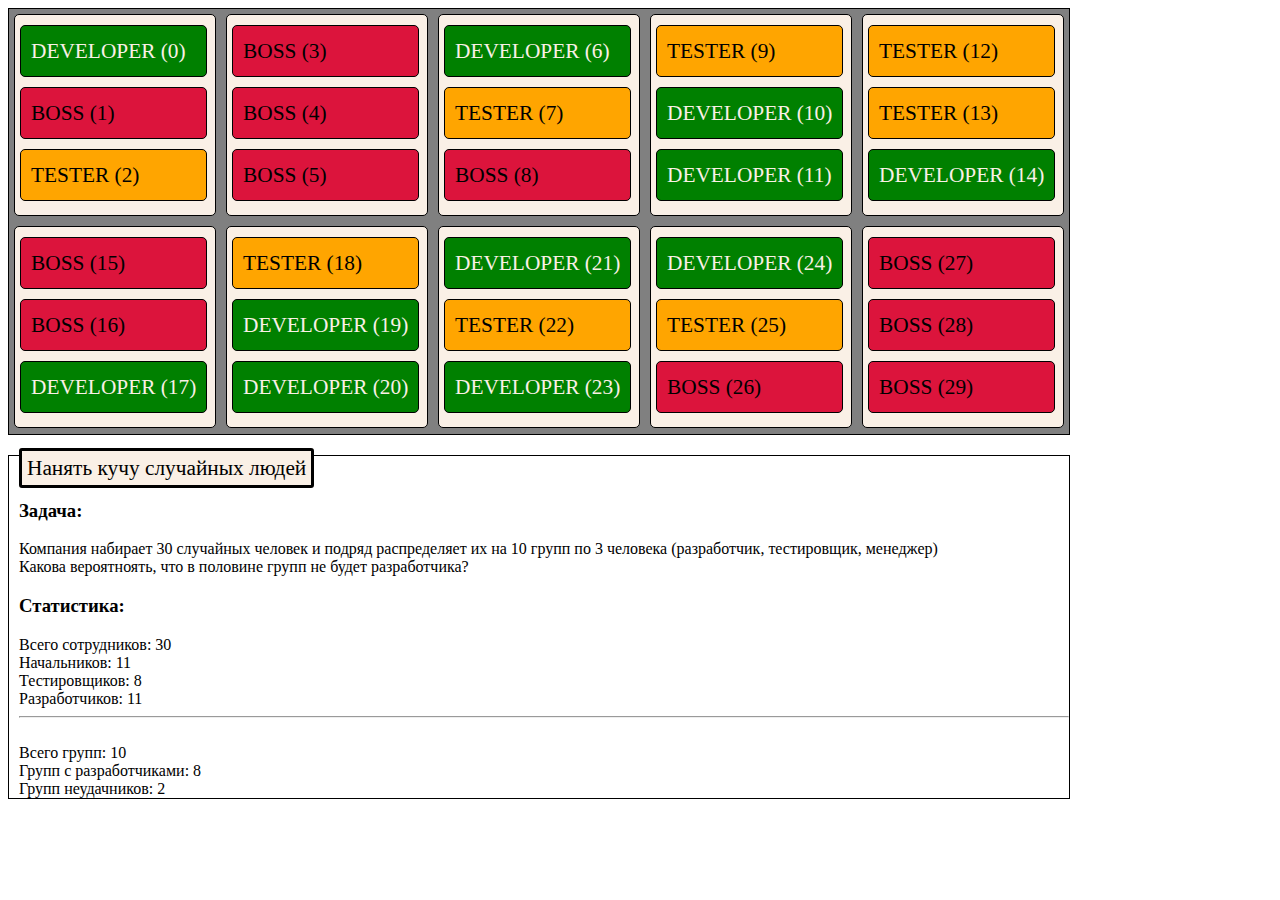
<file: randomize/index.html>
<!DOCTYPE html>
<html>
<head>
	<title>Randomize</title>
	<meta charset="UTF-8"/>
	<link rel="stylesheet" type="text/css" href="css/randomize.css">
</head>
<body>
<div id="company" class="company"></div>
<div id="stats" class="stats"/>
<script type="text/javascript" src="js/jquery.min.js"></script>
<script type="text/javascript" src="js/randomize.js"></script>
</body>
</html>
</file>
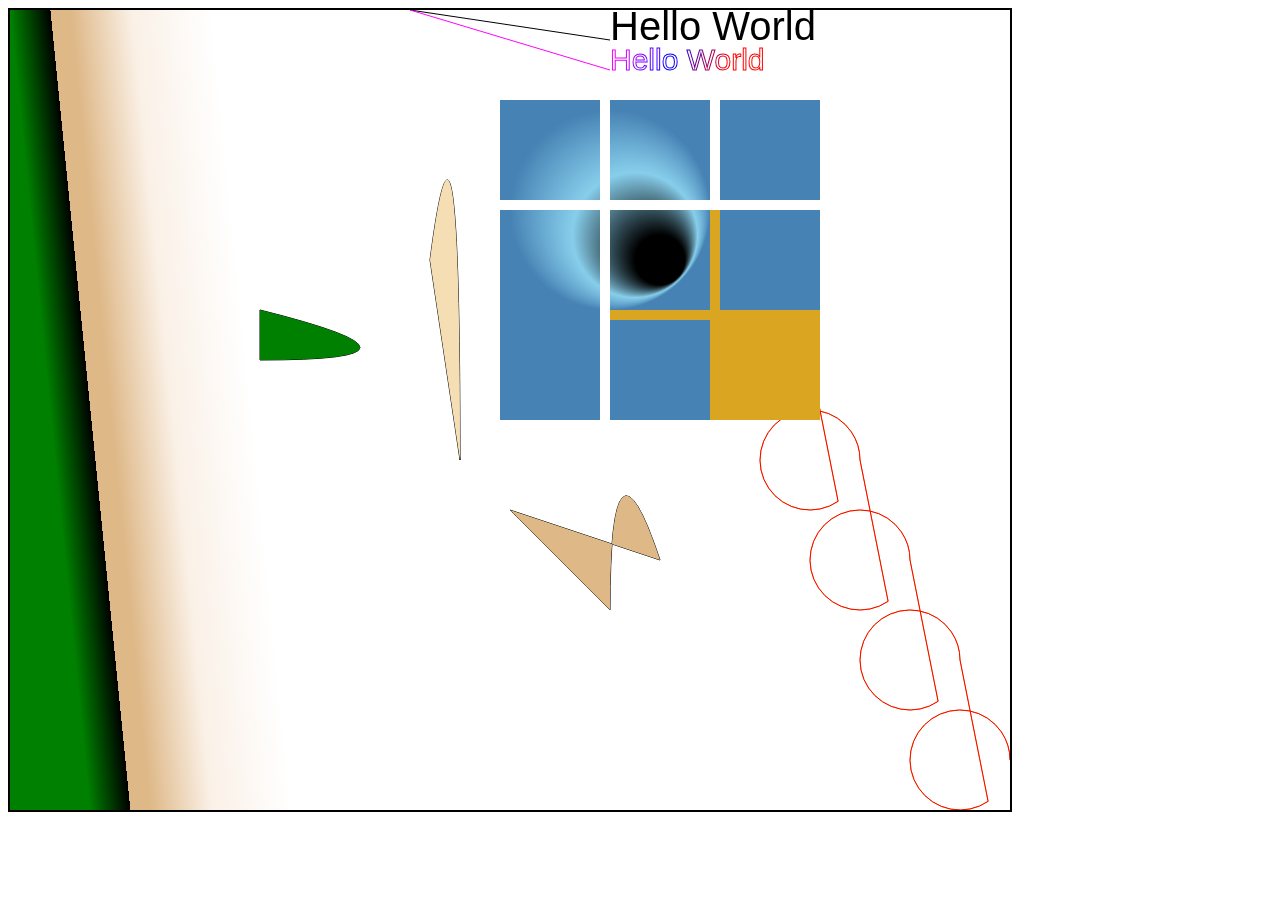
<file: canvas/canvastest.html>
<!DOCTYPE html>
<html>
 <head>
  <title>canvas</title>
  <meta charset="utf-8">
  <script> 
   window.onload = function() {
    var drawingCanvas = document.getElementById('mycanvas');
    if(drawingCanvas && drawingCanvas.getContext) {
        var context = drawingCanvas.getContext('2d');

        //  Draw a Line
        context.moveTo(400,0);
        context.lineTo(600,30);
        context.stroke();

        //  Draw a Circle
        context.beginPath();
        // context.arc(95,50,40,0,2*Math.PI);
        //(x,y,radius,length,)
        context.strokeStyle = "Goldenrod";
        context.arc(750,350,50,1000,2*Math.PI);
        context.arc(800,450,50,1000,2*Math.PI);
        context.arc(850,550,50,1000,2*Math.PI);
        context.arc(900,650,50,1000,2*Math.PI);
        context.arc(950,750,50,1000,2*Math.PI);
        context.stroke();

        //  Draw a Text /*  (text,x,y)  */
        context.font = "30px Verdana";
        //  Create gradient
        var gradient=context.createLinearGradient(600,60,700,100);
        gradient.addColorStop("0","magenta");
        gradient.addColorStop("0.5","blue");
        gradient.addColorStop("1.0","red");
        //  Fill with gradient
        context.strokeStyle=gradient;
        context.font = "40px Arial";
        context.fillText("Hello World",600,30);

        context.moveTo(400,0);
        context.lineTo(600,60);
        context.stroke();
        //Stroke Text
        //(text,x,y)
        context.font = "30px Arial";
        context.strokeText("Hello World",600,60);

        //  Draw Linear Gradient
        var gradient = context.createLinearGradient(0,0,200,-10);
        gradient.addColorStop(0,"black");
        gradient.addColorStop("0.1","red");
        gradient.addColorStop("0.2","orange");
        gradient.addColorStop("0.3","yellow");
        gradient.addColorStop("0.5","green");
        gradient.addColorStop("0.7","cyan");
        gradient.addColorStop("0.8","blue");
        gradient.addColorStop("0.9","purple");
        gradient.addColorStop(1,"white");

        var gradient = context.createLinearGradient(0,0,200,-20);
        gradient.addColorStop(0,"green");
        gradient.addColorStop("0.2","black");
        gradient.addColorStop("0.2","Burlywood");
        gradient.addColorStop("0.3","Burlywood");
        gradient.addColorStop("0.6","Linen");
        gradient.addColorStop(1,"white");

        context.fillStyle = gradient;
        context.fillRect(0,0,300,1000);

        context.fillStyle = "Goldenrod";
        context.fillRect(600,200,210,210);

        //  Draw Circular Gradient /*   context.createRadialGradient(x0,y0,r0,x1,y1,r1);    */
        var gradient = context.createRadialGradient(650,250,25,600,200,100);
        gradient.addColorStop(0,"black");
        gradient.addColorStop("0.5","Skyblue");
        gradient.addColorStop(1,"Steelblue");

        //  Fill with gradient
        context.fillStyle = gradient;
        context.fillRect(490,90,100,100);
        context.fillRect(600,90,100,100);
        context.fillRect(710,90,100,100);
        context.fillRect(490,200,100,210);
        context.fillRect(600,200,100,100);
        context.fillRect(710,200,100,100);
        context.fillRect(600,310,100,100);

        //  Рисуем что получится
        context.strokeStyle = "#000";
        context.fillStyle = "Burlywood";
        context.beginPath();

        // context.moveTo(0,250);
        context.quadraticCurveTo(500,500,600,600);

        // context.moveTo(250,250);
        context.quadraticCurveTo(600,400,650,550);

        // context.moveTo(250,50);
        // context.quadraticCurveTo(750,750,700,750);
        // context.moveTo(0,50);
        // context.quadraticCurveTo(800,850,880,850);

        context.closePath();
        context.stroke();
        context.fill();
        context.fillStyle = "Wheat";
        context.beginPath();
        context.moveTo(450,450);
        context.quadraticCurveTo(450,20,420,250);
        context.closePath();
        context.stroke();
        context.fill();

        var gradient = context.createRadialGradient(75,50,5,90,60,100);
        gradient.addColorStop(0,"red");
        gradient.addColorStop(1,"green");
        //  Fill with gradient
        context.fillStyle = gradient;
        // context.fillStyle = "Linen";
        context.beginPath();
        context.moveTo(250,300);
        context.quadraticCurveTo(450,350,250,350);
        context.closePath();
        context.stroke();
        context.fill();
    }
}
</script>
 </head>
 <body>
  <canvas id="mycanvas" width="1000" height="800" style="border-style:solid;border-width:2px;">
    <p>Ваш браузер не поддерживает рисование.</p>
  </canvas>
 </body>
</html>
</file>
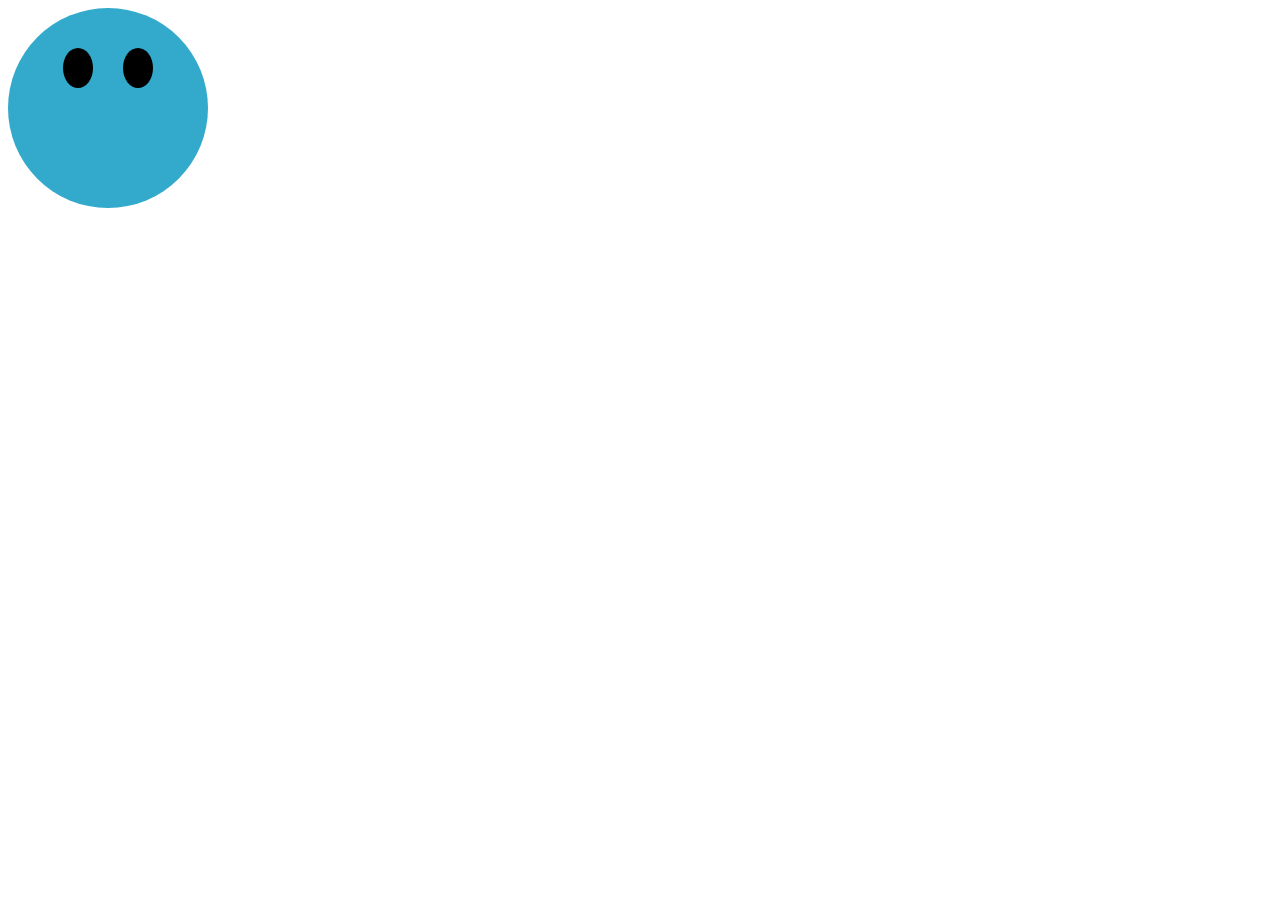
<file: canvas/canvastest2.html>
<!DOCTYPE html>
<html>
 <head>
  <meta charset="utf-8">
  <title>animation</title>
  <style>
   .creature { 
    width: 200px;
    height: 200px;
    border-radius: 50%;
    background: #3ac;
    position: relative;
   }
   .creature::before, .creature::after {
    content: '';
    position: absolute;
    width: 30px;
    height: 40px;
    border-radius: 50%;
    background: #000;
    top: 40px;
    animation: eye 3s ease-in-out infinite;
    -webkit-animation: eye 3s ease-in-out infinite;
   }
   .creature::before { left: 55px; }
   .creature::after { right: 55px; }
   @keyframes eye {
    90% { transform: none; }   
    95% { transform: scaleY(0.1); }
   }
   @-webkit-keyframes eye {
    90% { transform: none; }   
    95% { transform: scaleY(0.1); }
   }
  </style>
 </head>
 <body>
   <div class="creature"></div>
 </body>
</html>
</file>
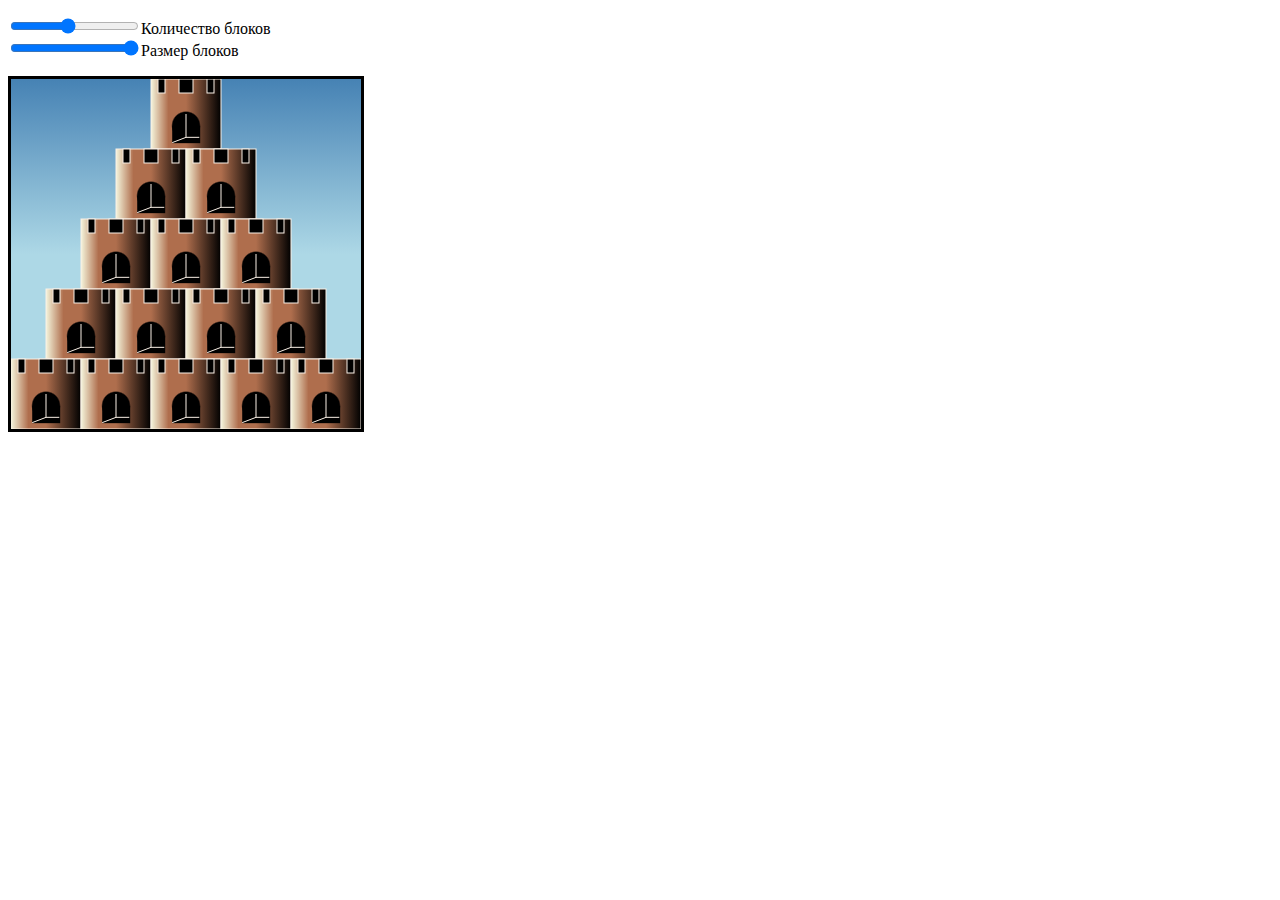
<file: canvas/canvastest3.html>
<!DOCTYPE html>
<html>
 <head>
  <title>canvas</title>
  <meta charset="utf-8">
  <script> 
   window.onload = function() {
        $("#towerlevels").change(function(){CreateTower( $("#towerlevels").val(),$("#towersize").val())})
        $("#towersize").change(function(){CreateTower( $("#towerlevels").val(),$("#towersize").val())})
        function CreateTower(levels,size){
            var symbols = (levels*2)-1
            //console.log("symbols: "+symbols)
            levels = parseInt(levels)
            size = parseInt(size)
            levelsize = levels*size
            //console.log("levels: "+levels)
            //console.log("size: "+size)
            //console.log("levelsize: "+levelsize)
            $('#mycanvas').attr('width',levelsize)
            $('#mycanvas').attr('height',levelsize)
            var drawingCanvas = document.getElementById('mycanvas');

            if(drawingCanvas && drawingCanvas.getContext) {
                var ctx = drawingCanvas.getContext('2d');
                
               var my_gradient=ctx.createLinearGradient(0,0,0,levelsize/2);
               my_gradient.addColorStop(0,"Steelblue");
               my_gradient.addColorStop(1,"Lightblue");
               ctx.fillStyle=my_gradient;
               ctx.fillRect(0,0,levelsize,levelsize);


                function drawBrick(x,y,width,height){
                    var grd=ctx.createLinearGradient(x,y,x+width,y);
                    grd.addColorStop("0","Beige");
                     grd.addColorStop("0.25","#AF6E4D");
                    grd.addColorStop("0.5","#AF6E4D");
                    grd.addColorStop("1.0","black");
                    // ctx.fillStyle = "#AF6E4D";
                    ctx.fillStyle = grd;
                    ctx.strokeStyle = "Linen";
                    ctx.fillRect(x,y,width,height);

                    var grd=ctx.createRadialGradient(
                        x+size/2,
                        y+size/1.5,
                        size/4,
                        x+size/2,
                        y+size/1.5,
                         size/20
                        );
                    grd.addColorStop(0,"Transparent");
                    grd.addColorStop("0.1","Transparent");
                    grd.addColorStop("0.2","Transparent");
                    grd.addColorStop("0.3","Black");
                    grd.addColorStop("0.4","Black");
                    grd.addColorStop("0.5","Black");
                    grd.addColorStop("0.6","Black");
                    grd.addColorStop("0.7","Black");
                    grd.addColorStop("0.8","Black");
                    grd.addColorStop("0.9","Black");
                    grd.addColorStop(1,"Black");
                    ctx.fillStyle = grd;
                    ctx.fillRect(x,y,width,height);
                    ctx.strokeRect(x,y,width,height);
                    ctx.fillStyle = "Black";
                    ctx.fillRect(x+size/3.3,y+size/1.5,size/2.5,size/4);


ctx.moveTo(x+size/3.3,y+size/1.1);
ctx.lineTo(x+size/2,y+size/1.2);
ctx.lineTo(x+size/1.45,y+size/1.2);
ctx.moveTo(x+size/2,y+size/1.2);
ctx.lineTo(x+size/2,y+size/2);
ctx.stroke();

                    ctx.beginPath();
                    ctx.quadraticCurveTo(x+size/2, y+size/1.5, x+size/2, y+size/1.5)
                      ctx.stroke();
                     ctx.fill();
 
                    ctx.closePath();
                   
                    ctx.fillStyle = "Black";
                        var move = size/5
                        ctx.fillRect(x+(move/2),y,move/2,move);
                        ctx.strokeRect(x+(move/2),y,move/2,move);
                        ctx.fillRect(x+6*(move/3),y,move,move);
                        ctx.strokeRect(x+6*(move/3),y,move,move);
                        ctx.fillRect(x+8*(move/2),y,move/2,move);
                        ctx.strokeRect(x+8*(move/2),y,move/2,move);
                }

                var y = 0
                for (var yi = 0; yi < levels; yi++) {
                        console.log(yi)
                        var fillers = (levels - (yi+1))/2
                        console.log('fillers '+fillers)
                        var x = fillers*size
                    for (var xi = 0; xi < (yi+1); xi++) {
                        drawBrick(x,y,size,size)
                        
                        x += size
                    }
                    y += size
                }
            }
        }
        CreateTower( $("#towerlevels").val(),$("#towersize").val())
    }


  </script>
 </head>
 <body>
 <p>
 <input type="range" id="towerlevels" min="1" max="10" step="1" value="5">Количество блоков<br>
 <input type="range" id="towersize" min="40" max="70" step="10" value="70">Размер блоков
 </p>
  <canvas id="mycanvas" width="600" height="600" style="border-style:solid;border-width:1mm;">
    <p>Ваш браузер не поддерживает рисование.</p>
  </canvas>

  <script type="text/javascript" src="jquery.min.js"></script>
 </body>
</html>
</file>
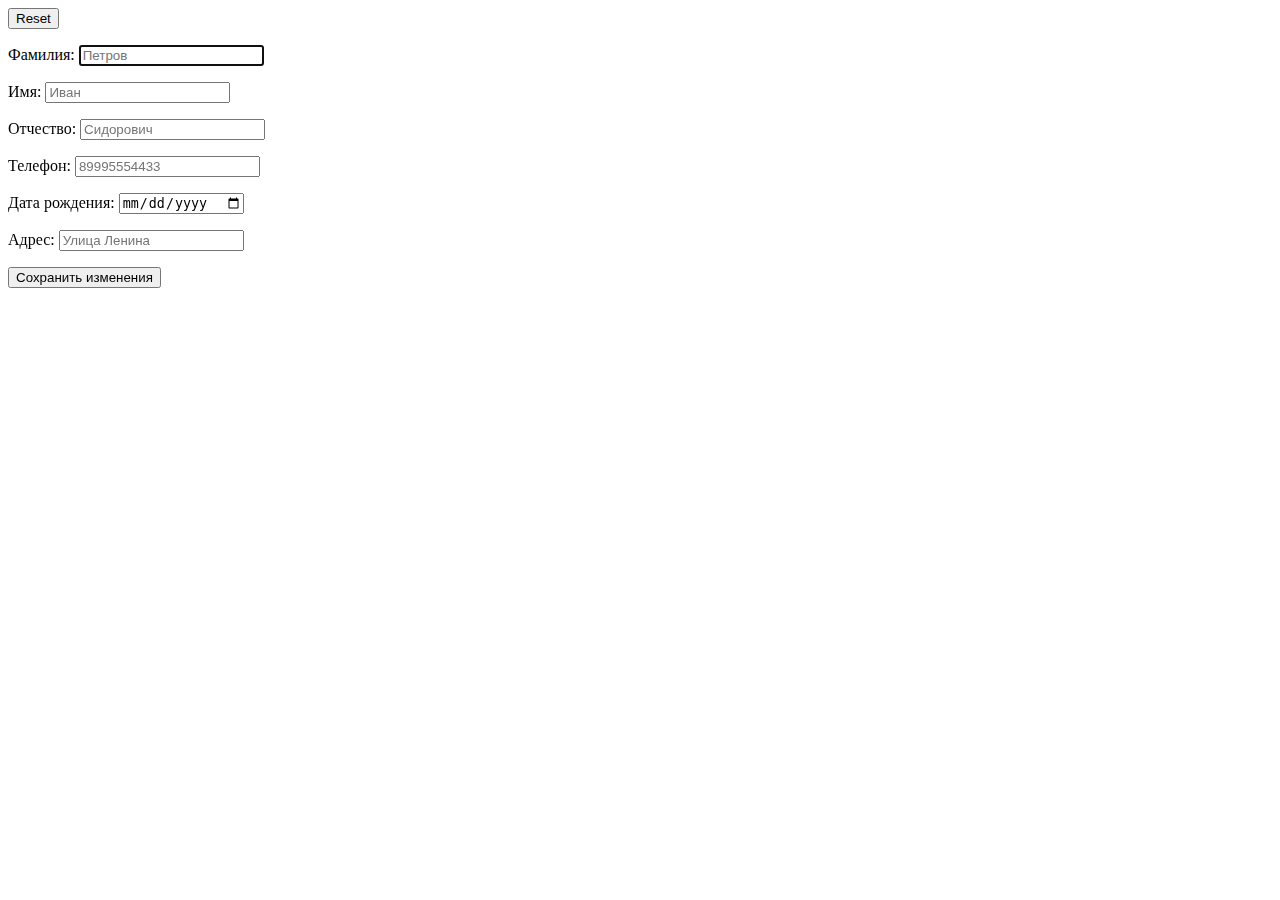
<file: exercise/10form.html>
<html>
<head>
	<meta http-equiv="Content-Type" content="text/html; charset=utf-8">
	<link rel=Stylesheet href="10.css">
</head>
	<body>
		<form method="post" action="10postxml.php">
			<input type="reset">
			<p>Фамилия: <input type="text" name="lastname" placeholder="Петров" autofocus required></p>
			<p>Имя: <input type="text" name="firstname" placeholder="Иван" required></p>
			<p>Отчество: <input type="text" name="mothername" placeholder="Сидорович"></p>
			<p>Телефон: <input type="text" name="phone" placeholder="89995554433" required></p>
			<p>Дата рождения: <input type="date"></p>
			<p>Адрес: <input type="text" name="adress" placeholder="Улица Ленина"></p>
			<input type="submit" value="Сохранить изменения">
		</form>	
	</body>
</html>
</file>
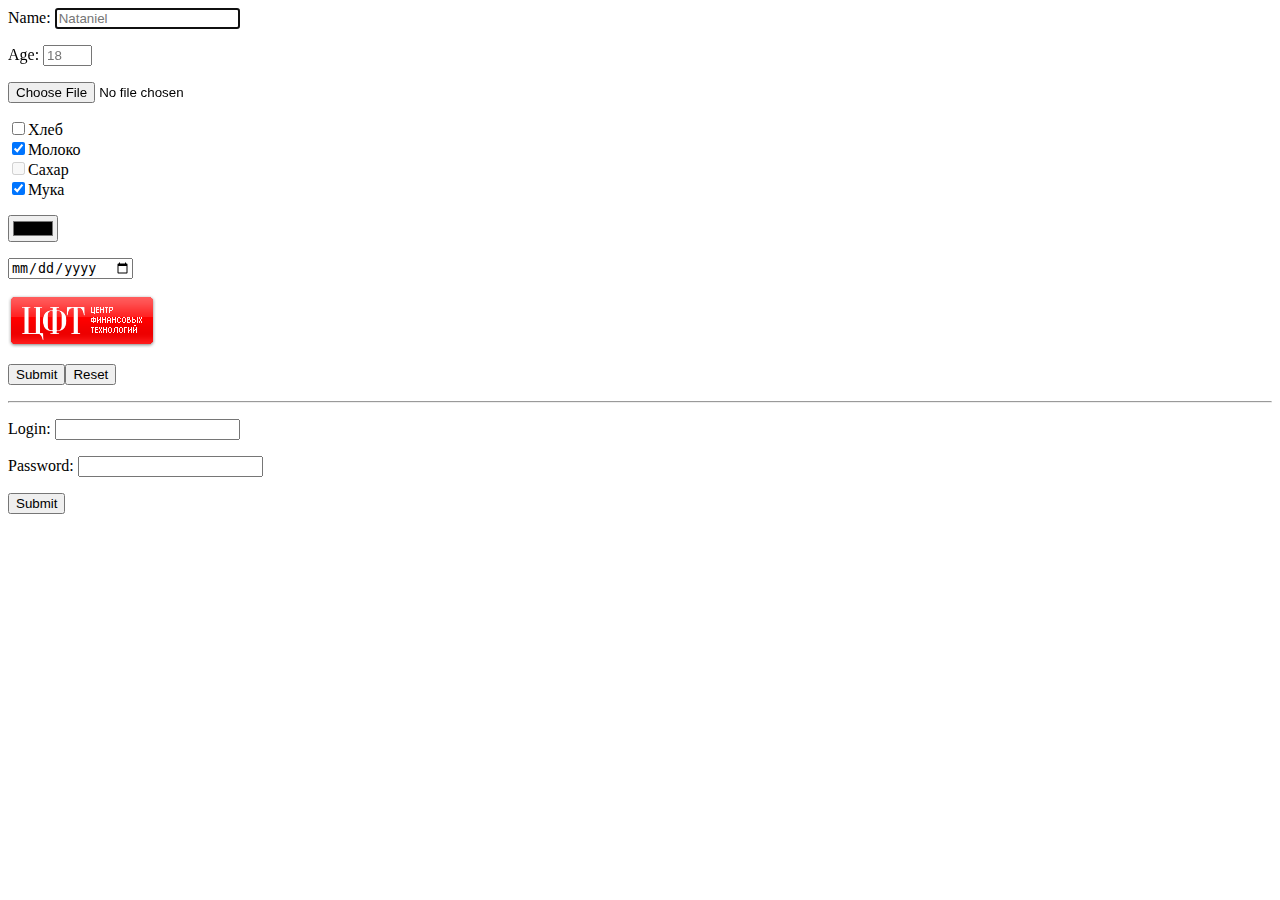
<file: exercise/login.html>
<html>
<head>
	<meta http-equiv="Content-Type" content="text/html; charset=utf-8">
</head>
	<body>
		<form action="getmessage.php" method="get" autocomplete="on" target="_blank">
			<p>Name: <input type="text" name="name" autofocus accesskey="n" placeholder="Nataniel"></p>
			<p>Age: <input type="text" name="age" accesskey="a" maxlength="3" placeholder="18" size="3"></p>
			<p><input type="file" name="pic" accept="image/*"></p>
			<p><input type="checkbox" name="option1" value="a1">Хлеб<Br>
			   <input type="checkbox" name="option2" value="a2" checked>Молоко<Br>
			   <input type="checkbox" name="option3" value="a3" disabled="disabled">Сахар<Br> 
			   <input type="checkbox" name="option4" value="a4" checked>Мука</p>
			    <p><input type="color"></p>
			    <p><input type="date"></p>
			    <p><input src="img/cft.png" type="image" align="bottom" alt="CFT button"></p>
			<input type="submit"><input type="reset">
		</form>
		<hr>
		<form action="postmessage.php" method="post" autocomplete="off" target="_blank">
			<p>Login: <input type="text" name="username" required></p>
			<p>Password: <input type="password" name="password" required></p>
			<input type="submit">
		</form>
		
	</body>
</html>
</file>
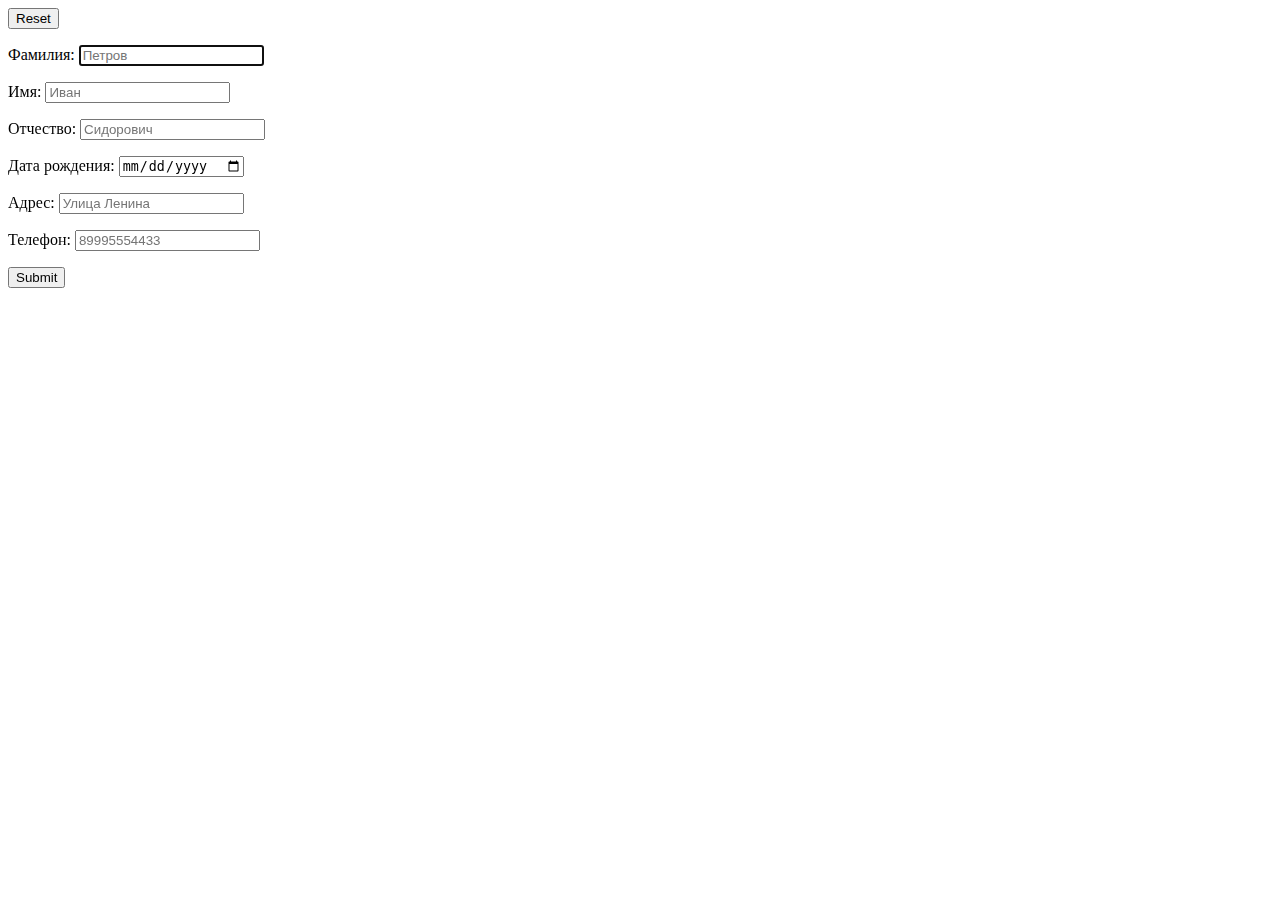
<file: exercise/phonebook.html>
<html>
<head>
	<meta http-equiv="Content-Type" content="text/html; charset=utf-8">
</head>
	<body>
		<form>
			<input type="reset">
			<p>Фамилия: <input type="text" name="lastname" placeholder="Петров" autofocus required></p>
			<p>Имя: <input type="text" name="firstname" placeholder="Иван" required></p>
			<p>Отчество: <input type="text" name="mothername" placeholder="Сидорович"></p>
			<p>Дата рождения: <input type="date"></p>
			<p>Адрес: <input type="text" name="adress" placeholder="Улица Ленина"></p>
			<p>Телефон: <input type="text" name="phone" placeholder="89995554433" required></p>
			<input type="submit">
		</form>	
	</body>
</html>
</file>
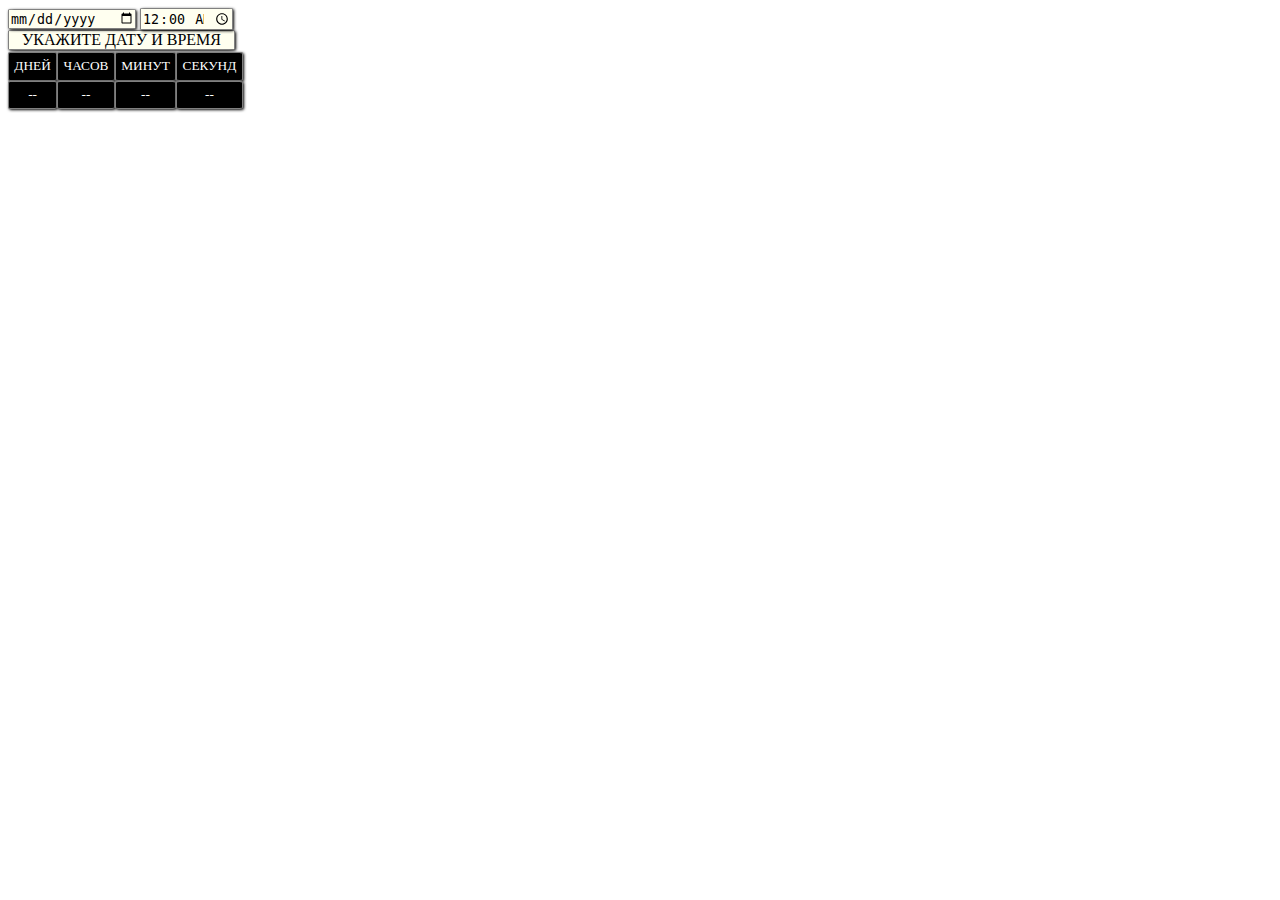
<file: timer/gadget_timer/timer.html>
<!DOCTYPE html>
<html>
<head>
	<title>Timer</title>
	<meta charset="UTF-8"/>
	<link rel="stylesheet" type="text/css" href="css/timer.css">
</head>
<body>
<div id="clockdiv">
<input id="deadline" type="date" onchange="GetDeadline()">
<input id="deadtime" type="time" value="00:00" onchange="GetDeadline()">
<div class="maintitle" id="maintitle">Укажите дату и время</div>
  <div class="time"><div class="title">Дней</div><div class="text days">00</div></div>
  <div class="time"><div class="title">Часов</div><div class="text hours">00</div></div>
  <div class="time"><div class="title">Минут</div><div class="text minutes">00</div></div>
  <div class="time"><div class="title">Секунд</div><div class="text seconds">00</div></div>
</div>
<script type="text/javascript" src="js/jquery.min.js"></script>
<script type="text/javascript" src="js/timer.js"></script>
</body>
</html>
</file>
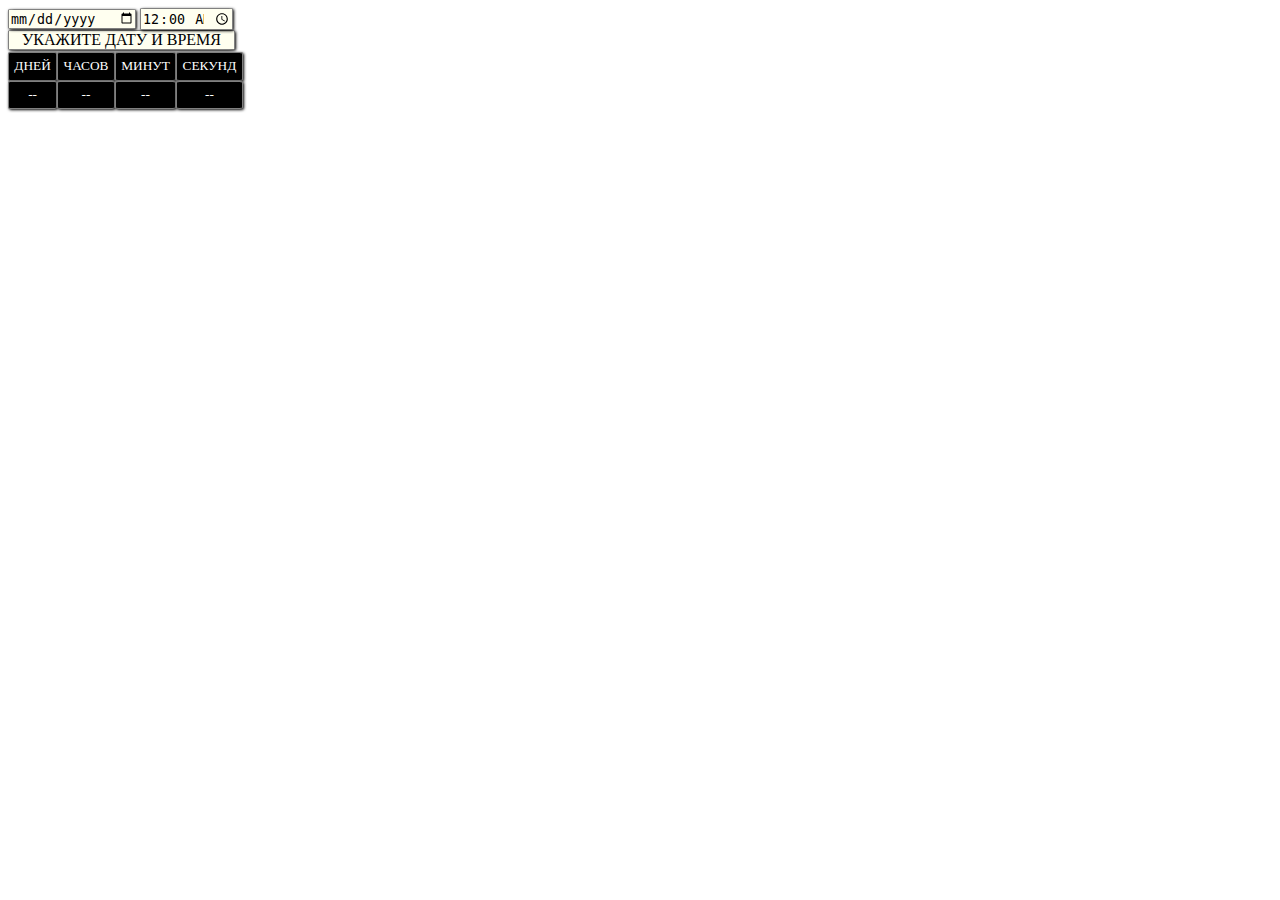
<file: timer/gadget_timer_IE/timer.html>
<!DOCTYPE html>
<html>
<head>
	<title>Timer</title>
	<meta charset="UTF-8"/>
	<link rel="stylesheet" type="text/css" href="css/timer.css">
</head>
<body>
<div id="clockdiv">
<input id="deadline" type="date" onchange="GetDeadline()">
<input id="deadtime" type="time" value="00:00" onchange="GetDeadline()">

<!-- <input class="datetext" id="date-day" maxlength="2" type="text">
<input class="datetext" id="date-month" maxlength="2" type="text">
<input class="datetext" id="date-year" maxlength="4" type="text"> -->

<div class="maintitle" id="maintitle">Укажите дату и время</div>
  <div class="time"><div class="title">Дней</div><div class="text days">00</div></div>
  <div class="time"><div class="title">Часов</div><div class="text hours">00</div></div>
  <div class="time"><div class="title">Минут</div><div class="text minutes">00</div></div>
  <div class="time"><div class="title">Секунд</div><div class="text seconds">00</div></div>
</div>
<script type="text/javascript" src="js/jquery.min.js"></script>
<script type="text/javascript" src="js/timer.js"></script>
</body>
</html>
</file>
<file: randomize/css/randomize.css>
.company{
	width: 1060px;
	height: 425px;
	border: solid 1px;
	background-color: Gray;
}
.group{
	width: 200px;
	height: 200px;
	border: black solid 1px;
	border-radius: 5px;
	float: left;
	margin: 5px;
	background-color: Linen;
}
.person{
	width: 175px;
	height: 50px;
	border: black solid 1px;
	border-radius: 5px;
	margin: 5px;
	margin-top: 10px;
	line-height: 50px;
	padding-left: 10px;
	font-size: 16pt;
	text-transform: uppercase;
}
.tester{background-color: Orange;color: black;}
.boss{background-color: Crimson;color: black;}
.developer{background-color: green;color: Linen;}
.stats{
	width: 1050px;
	margin-top: 20px;
	border: black solid 1px;
	padding-left: 10px;
}
#addpersons{
	border: black solid 3px;
	border-radius: 3px;
	text-decoration: none;
	background-color: Linen;
	color: black;
	padding: 5px;
	font-size: 16pt;
}
</file>
<file: exercise/10.css>
table{
	border:solid 2px Saddlebrown;
	box-shadow:0 0 5px Sienna;
	border-radius: 5px;

}
tr{background-color: Linen;}
td{padding: 5px;}

  @-webkit-keyframes borderanim1 {
0% {border-color:white;}
40% {border-color:Wheat;}
60% {border-color:Saddlebrown;}
100% {border-color:Linen;}
 }

table:hover{
background: Linen;
background: radial-gradient(at 25% 25%, white,Linen, Wheat, Burlywood);
-webkit-animation-name:borderanim1;
-webkit-animation-timing-function:linear;
-webkit-animation-duration:1s;
-webkit-animation-delay:0s;
-webkit-animation-iteration-count:infinite;
-webkit-animation-direction:normal;
-webkit-animation-play-state:running;	
}
/*form{background-color: Linen;}*/
</file>
<file: timer/gadget_timer/css/timer.css>
body{
	width: 250px;
	height: 125px;
	background: transparent;
}

#clockdiv{
height: 100%;
}

.time {
	float: left;
	margin: 2px 0px;
}

.title,.text,.maintitle,#deadline,#deadtime{
	border: 1px solid Gray;
	border-radius: 5%;
	box-shadow: black 1px 1px 3px;
}

.title,.text {
	background: black;
	color: white;
	text-transform: uppercase;
	font-size: 10pt;
	padding: 4pt;
	text-align: center;
}

.maintitle{
	text-transform: uppercase;
	width: 90%;
	text-align: center;
}

#deadline,#deadtime,.maintitle{
	background: Ivory;
}

#deadline{
	width: 50%;
}

#deadtime{
	width: 36%;
}
</file>
<file: timer/gadget_timer_IE/css/timer.css>
body{
	width: 250px;
	height: 125px;
	background: transparent;
}

#clockdiv{
height: 100%;
}

.time {
	float: left;
	margin: 2px 0px;
}

.title,.text,.maintitle,#deadline,#deadtime{
	border: 1px solid Gray;
	border-radius: 5%;
	box-shadow: black 1px 1px 3px;
}

.title,.text {
	background: black;
	color: white;
	text-transform: uppercase;
	font-size: 10pt;
	padding: 4pt;
	text-align: center;
}

.maintitle{
	text-transform: uppercase;
	width: 90%;
	text-align: center;
}

#deadline,#deadtime,.maintitle{
	background: Ivory;
}

#deadline{
	width: 50%;
}

#deadtime{
	width: 36%;
}
</file>
